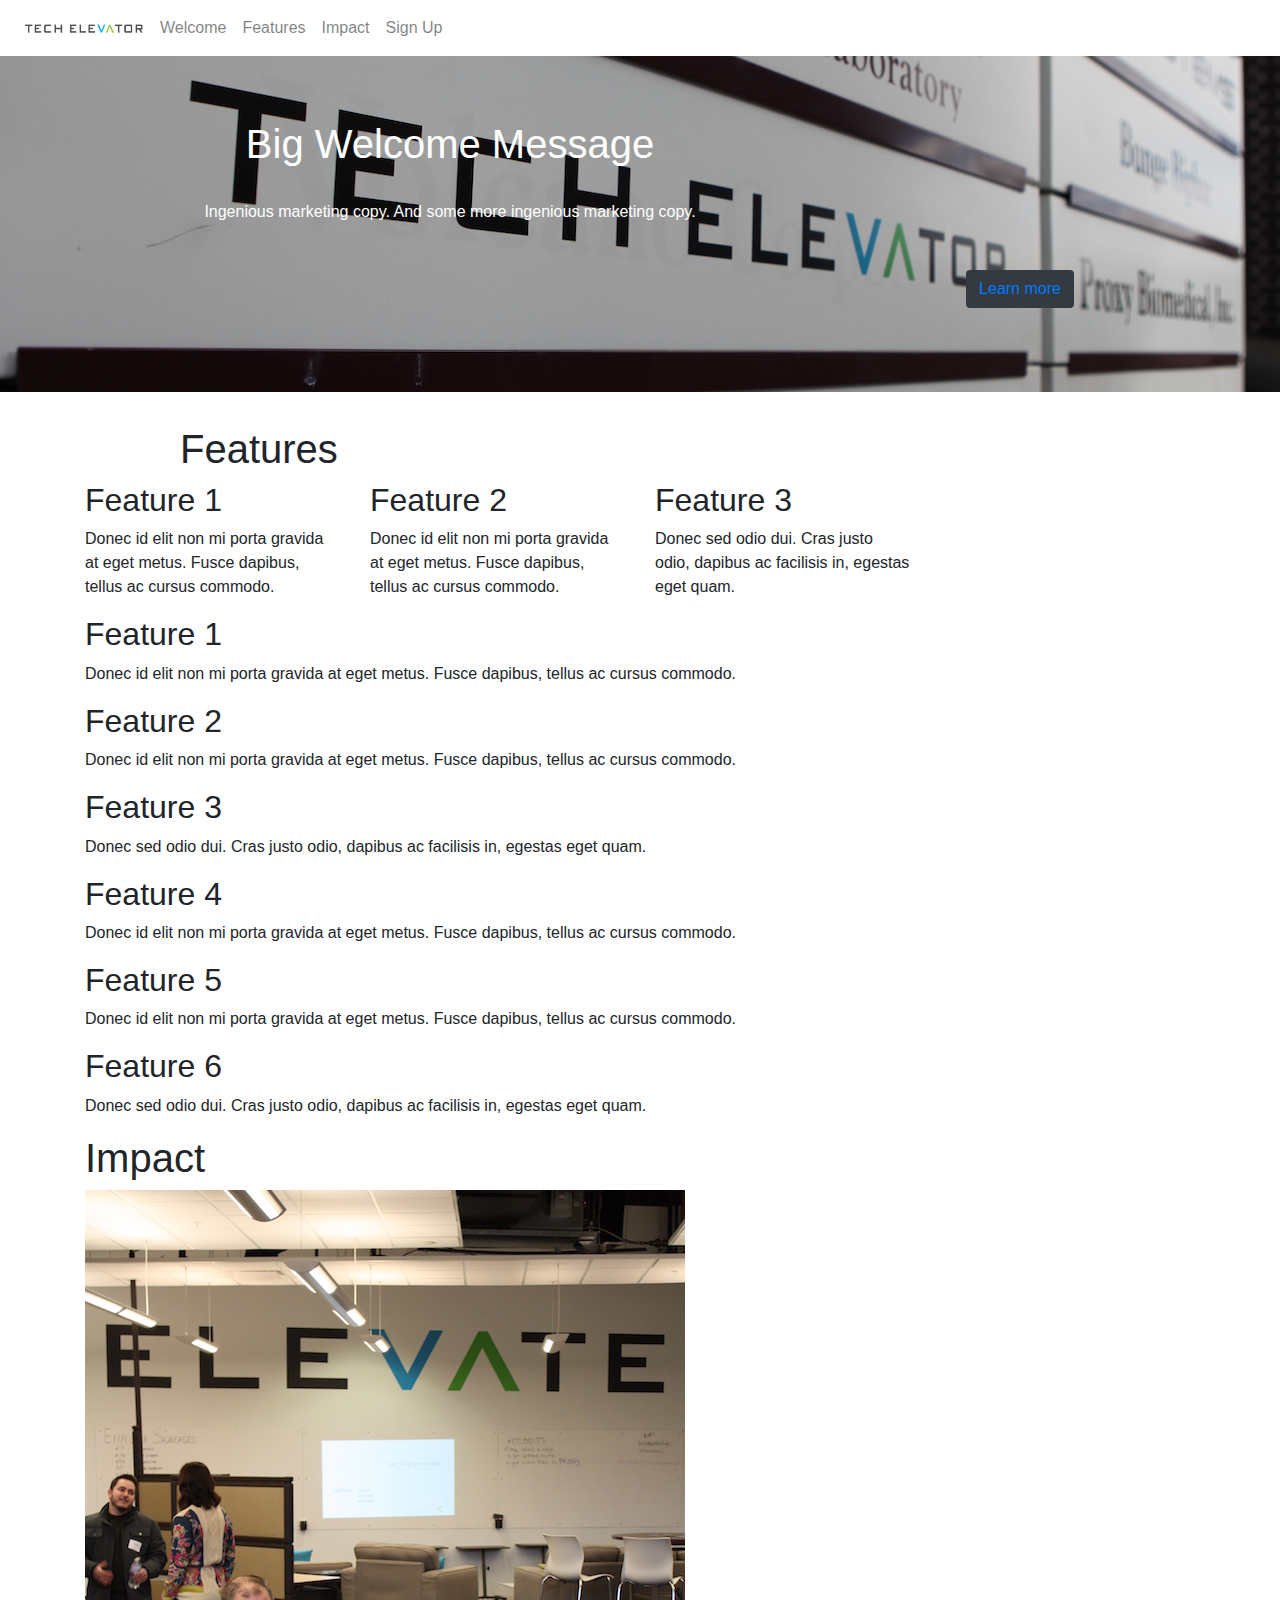
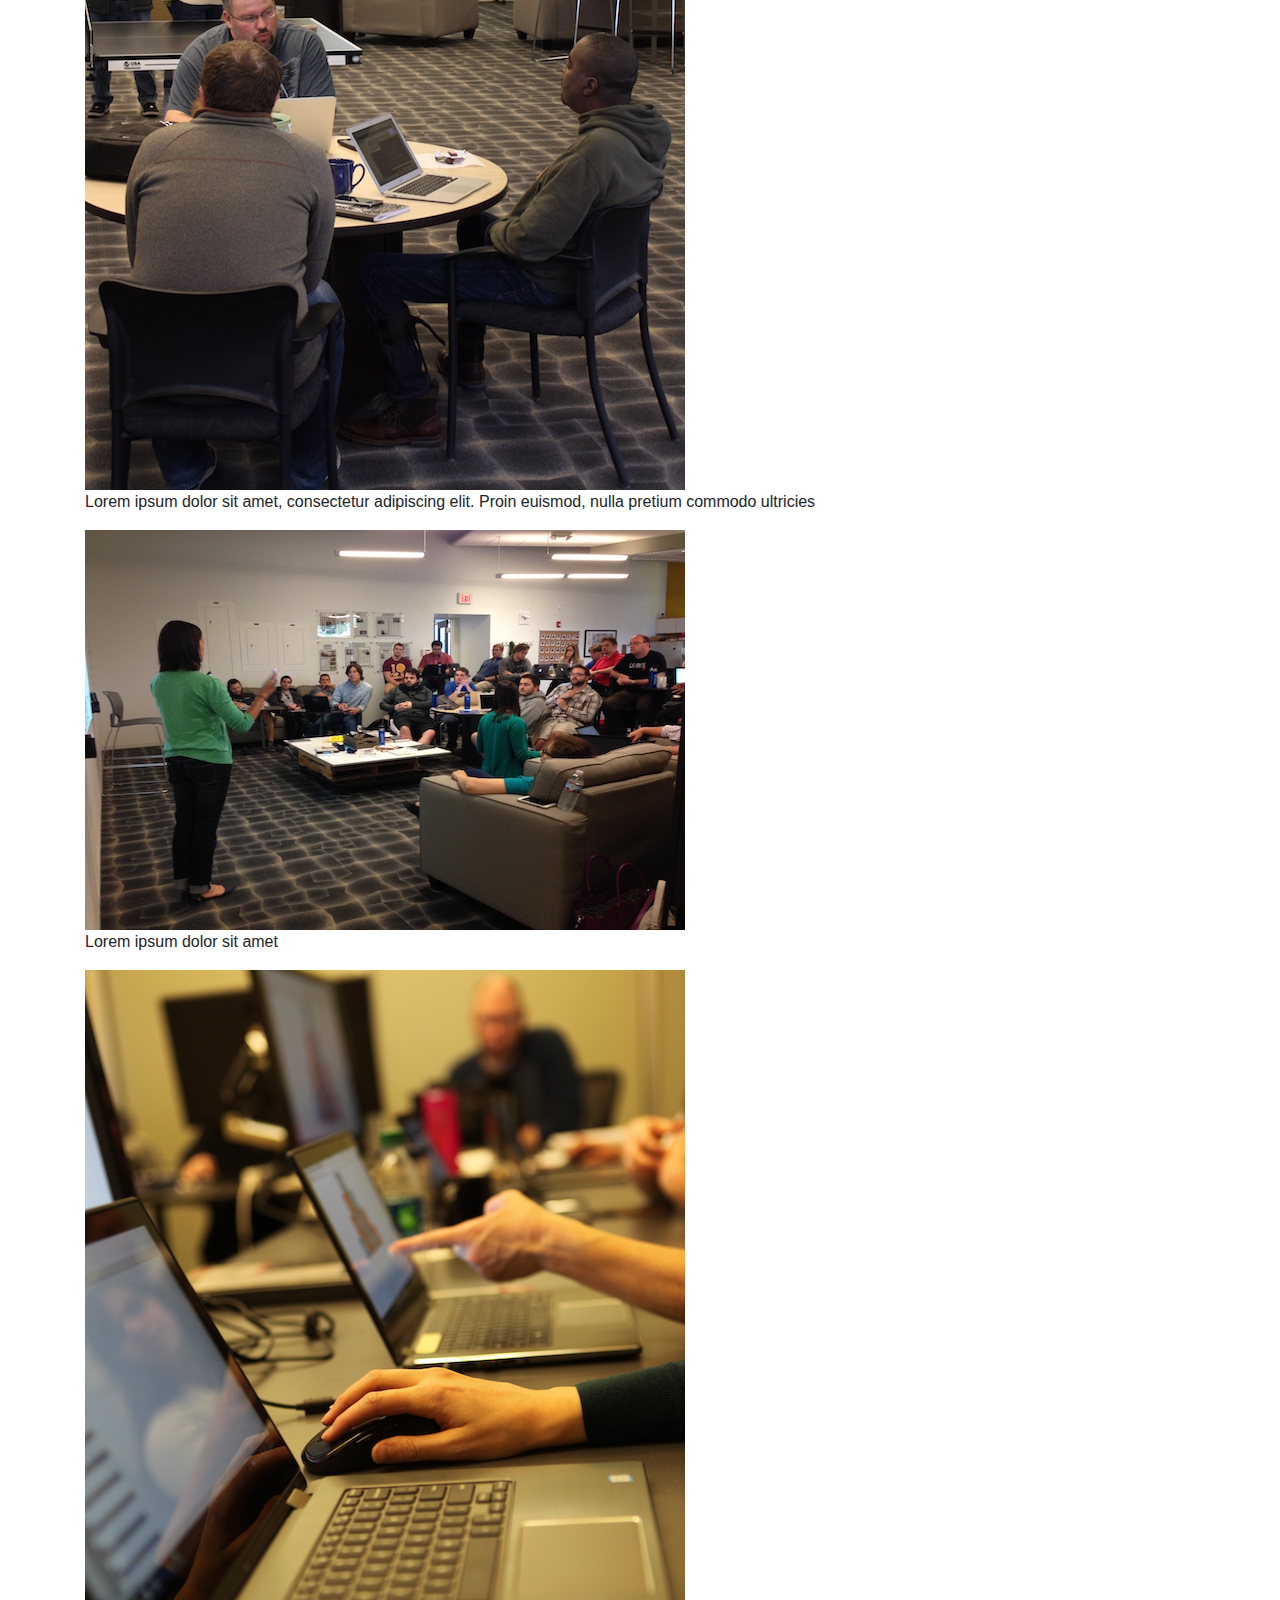
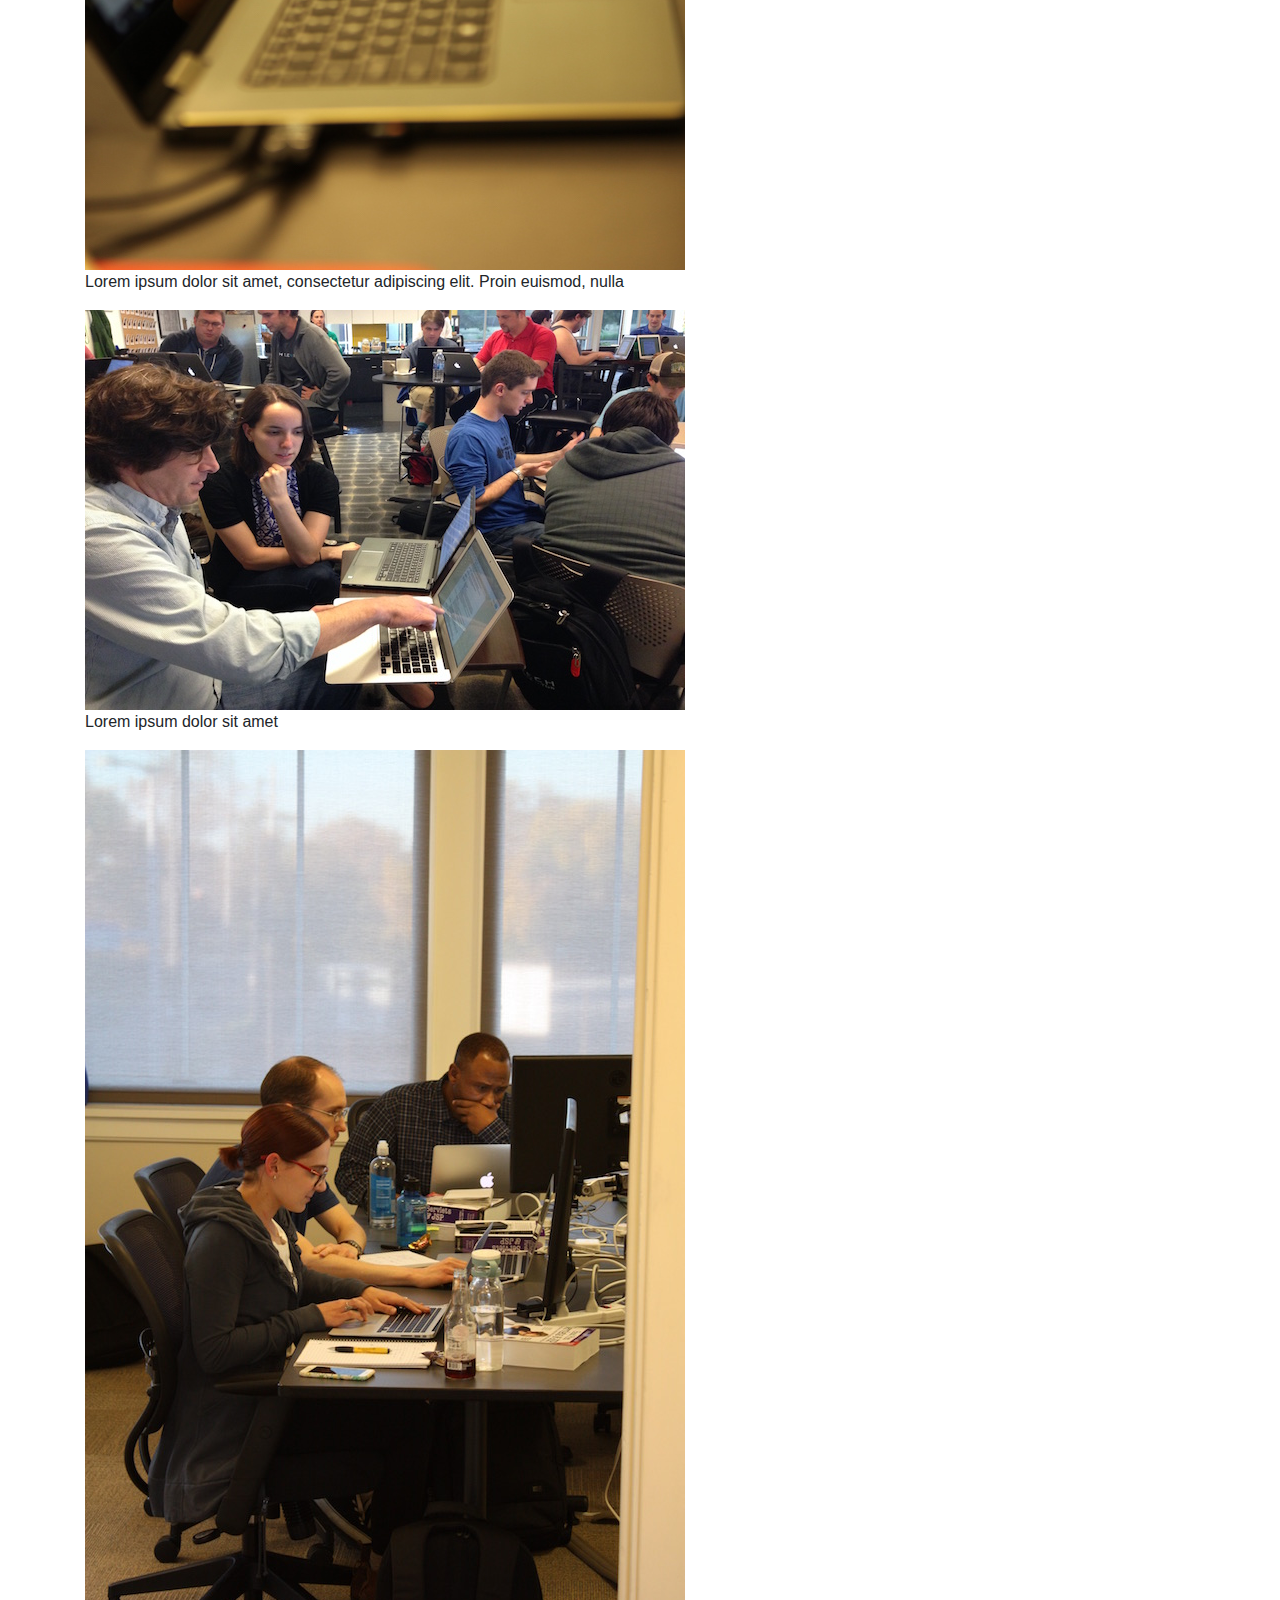
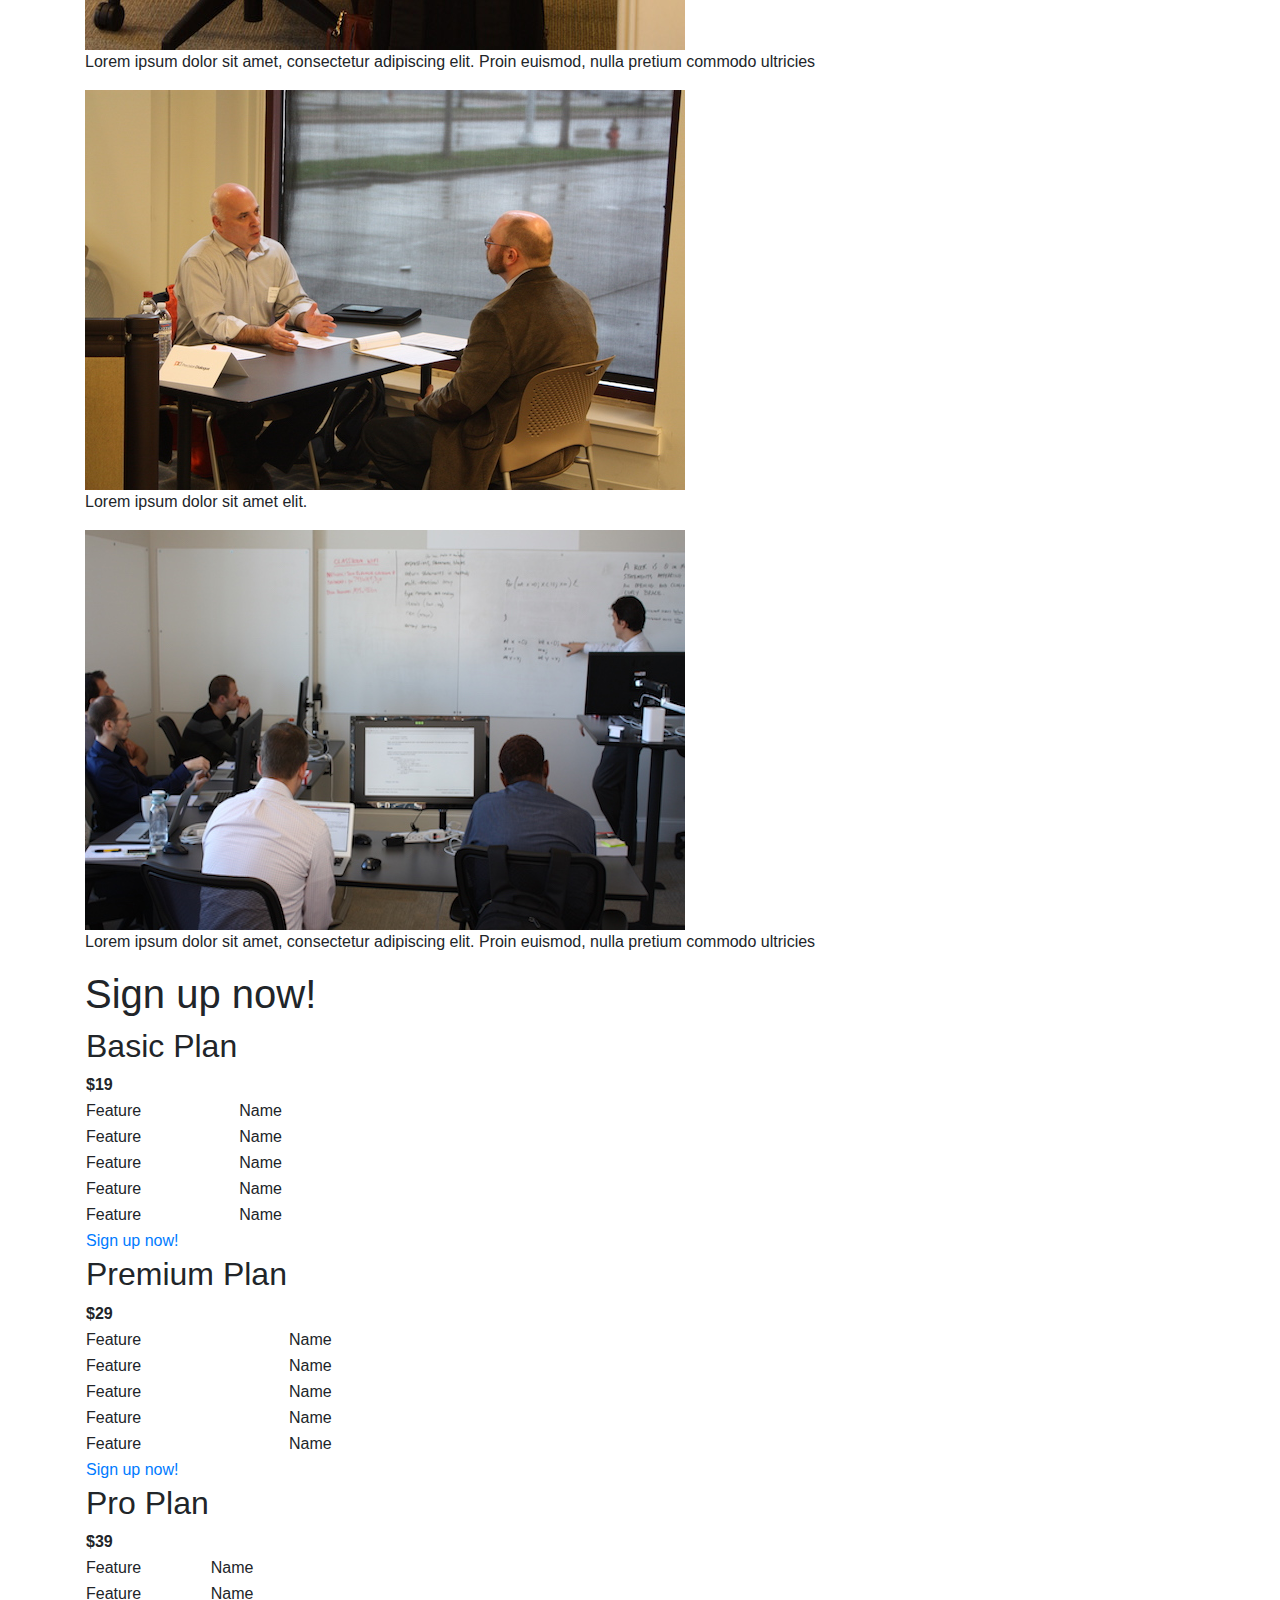
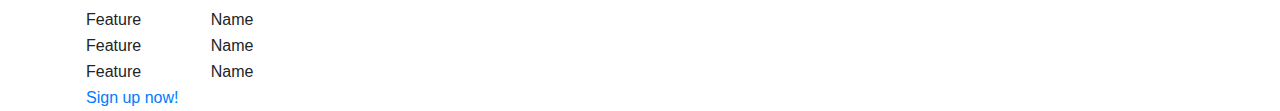
<file: m4-w10d5-twitter-bootstrap-exercises/exercise-1/index.html>
<!DOCTYPE html>
<html>
    <head>
      <meta charset="utf-8">
      <title>Tech Elevator</title>
      <link rel="stylesheet" href="https://maxcdn.bootstrapcdn.com/bootstrap/4.1.0/css/bootstrap.min.css">
      <script src="https://ajax.googleapis.com/ajax/libs/jquery/3.3.1/jquery.min.js"></script>
      <script src="https://cdnjs.cloudflare.com/ajax/libs/popper.js/1.14.0/umd/popper.min.js"></script>
      <script src="https://maxcdn.bootstrapcdn.com/bootstrap/4.1.0/js/bootstrap.min.js"></script>
      
      <link rel="stylesheet" href="styles.css">
    </head>
    
    <body>
     <nav class="navbar navbar-light navbar-expand-sm">
          <ul class="navbar-nav">
           <li class="nav-item">
              <a class="nav-link" href="#welcome">
              <img src="img/te_logo.png" alt="Tech Elevator" width="120"/></a>
            </li>
            <li class="nav-item">
              <a class="nav-link" href="#welcome">Welcome</a>
            </li>
            <li class="nav-item">
              <a class="nav-link" href="#features">Features</a>
            </li>
            <li class="nav-item">
              <a class="nav-link" href="#impact">Impact</a>
            </li>
            <li class="nav-item">
              <a class="nav-link" href="#signup">Sign Up</a>
            </li>
          </ul>
      </nav>
        <div class="jumbotron jumbotron-fluid hero">
           <div class="container">
            <div class="row text-center">
                <div class="col-sm-8">
                    <h1 class="jumbotron transparent-white welcome no-padding">Big Welcome Message</h1>
                    <p class="transparent-white under-welcome">Ingenious marketing copy. And some more ingenious marketing copy. </p>
                </div>
                <div class="col-sm-4 ">
                        <button class="learn-more btn bg-dark">
                     <a href="#features">Learn more</a></button>
                </div>
                    
                </div>
                
            </div>
        </div>
      
         <div class="container">
            <div class="row">
              <div class="col-sm-12"></div>
            </div>


              <!-- FEATURES SECTION -->
              <div class="row">
                  <div class="col-sm-1"></div>
                  <div class="col-sm-3"><h1>Features</h1>
                  </div>
                  <div class="col-sm-8"></div>
              </div>
              <div class="row row-centered">
                  <div class="col-sm-3 col-centered">
                    <h2>Feature 1</h2>
                    <p>Donec id elit non mi porta gravida at eget metus. Fusce dapibus, tellus ac cursus commodo. </p>
                  </div>
                  <div class="col-sm-3 col-centered">
                    <h2>Feature 2</h2>
                    <p>Donec id elit non mi porta gravida at eget metus. Fusce dapibus, tellus ac cursus commodo. </p>
                  </div>
                  <div class="col-sm-3 col-centered">
                    <h2>Feature 3</h2>
                <p>Donec sed odio dui. Cras justo odio, dapibus ac facilisis in, egestas eget quam.</p>
                  </div>
                 

              </div>


                <h2>Feature 1</h2>
                <p>Donec id elit non mi porta gravida at eget metus. Fusce dapibus, tellus ac cursus commodo. </p>
                <h2>Feature 2</h2>
                <p>Donec id elit non mi porta gravida at eget metus. Fusce dapibus, tellus ac cursus commodo. </p>
                <h2>Feature 3</h2>
                <p>Donec sed odio dui. Cras justo odio, dapibus ac facilisis in, egestas eget quam.</p>
                <h2>Feature 4</h2>
                <p>Donec id elit non mi porta gravida at eget metus. Fusce dapibus, tellus ac cursus commodo. </p>
                <h2>Feature 5</h2>
                <p>Donec id elit non mi porta gravida at eget metus. Fusce dapibus, tellus ac cursus commodo. </p>
                <h2>Feature 6</h2>
                <p>Donec sed odio dui. Cras justo odio, dapibus ac facilisis in, egestas eget quam.</p>
              <!-- /.row -->

              <!-- IMPACT SECTION -->
              <section id="impact">
                <h1>Impact</h1>
                <img src="img/photo_one.jpg" alt="Photo One">
                <blockquote><p>Lorem ipsum dolor sit amet, consectetur adipiscing elit. Proin euismod, nulla pretium commodo ultricies</p></blockquote>
                <img src="img/photo_two.jpg" alt="Photo Two">
                <blockquote><p>Lorem ipsum dolor sit amet</p></blockquote>
                <img src="img/photo_three.jpg" alt="Photo Three">
                <blockquote><p>Lorem ipsum dolor sit amet, consectetur adipiscing elit. Proin euismod, nulla</p></blockquote>
                <img src="img/photo_four.jpg" alt="Photo Four">
                <blockquote><p>Lorem ipsum dolor sit amet</p></blockquote>
                <img src="img/photo_five.jpg" alt="Photo Five">
                <blockquote ><p>Lorem ipsum dolor sit amet, consectetur adipiscing elit. Proin euismod, nulla pretium commodo ultricies</p></blockquote>
                <img src="img/photo_six.jpg" alt="Photo Six">
                <blockquote><p>Lorem ipsum dolor sit amet elit.</p></blockquote>
                <img src="img/photo_seven.jpg" alt="Photo Seven">
                <blockquote><p>Lorem ipsum dolor sit amet, consectetur adipiscing elit. Proin euismod, nulla pretium commodo ultricies</p></blockquote>
              </section><!-- /#impact -->

              <!-- SIGNUP SECTION -->
              <section id="signup">
                  <h1>Sign up now!</h1>
                    <table>
                      <thead>
                        <tr>
                          <th>
                            <h2>Basic Plan</h2>
                            <div>$19</div>
                          </th>
                        </tr>
                      </thead>
                      <tfoot>
                        <tr><td><a href="#">Sign up now!</a></td></tr>
                      </tfoot>
                      <tbody>
                        <tr><td>Feature</td><td>Name</td></tr>
                        <tr><td>Feature</td><td>Name</td></tr>
                        <tr><td>Feature</td><td>Name</td></tr>
                        <tr><td>Feature</td><td>Name</td></tr>
                        <tr><td>Feature</td><td>Name</td></tr>
                      </tbody>
                    </table>
                    <table>
                      <thead>
                        <tr>
                          <th>
                            <h2>Premium Plan</h2>
                            <div>$29</div>
                          </th>
                        </tr>
                      </thead>
                      <tfoot>
                        <tr><td><a href="#">Sign up now!</a></td></tr>
                      </tfoot>
                      <tbody>
                        <tr><td>Feature</td><td>Name</td></tr>
                        <tr><td>Feature</td><td>Name</td></tr>
                        <tr><td>Feature</td><td>Name</td></tr>
                        <tr><td>Feature</td><td>Name</td></tr>
                        <tr><td>Feature</td><td>Name</td></tr>
                      </tbody>
                    </table>
                    <table>
                      <thead>
                        <tr>
                          <th>
                            <h2>Pro Plan</h2>
                            <div>$39</div>
                          </th>
                        </tr>
                      </thead>
                      <tfoot>
                        <tr><td><a href="#">Sign up now!</a></td></tr>
                      </tfoot>
                      <tbody>
                        <tr><td>Feature</td><td>Name</td></tr>
                        <tr><td>Feature</td><td>Name</td></tr>
                        <tr><td>Feature</td><td>Name</td></tr>
                        <tr><td>Feature</td><td>Name</td></tr>
                        <tr><td>Feature</td><td>Name</td></tr>
                      </tbody>
                    </table>
              </section><!-- /#signup -->
     </div>
  

</body>
</html>
</file>
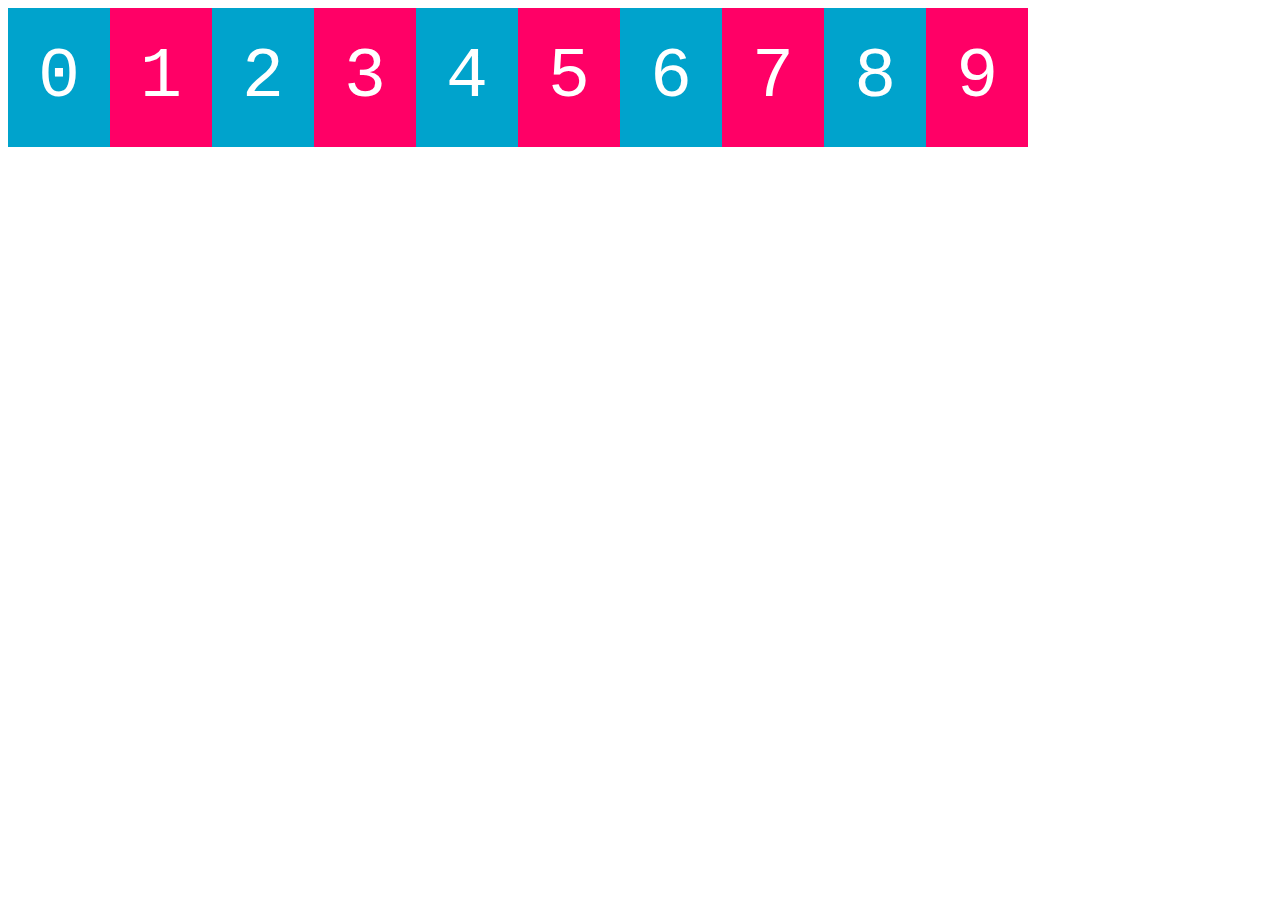
<file: m3-w7d2-css_selectors_and_layouts_exercises/src/main/webapp/index.html>
<!DOCTYPE html>
<html>
<head>
  <title>Fun with Blocks</title>
 <!-- <link rel="stylesheet" href="fun-with-blocks.css"> -->
 <!-- <link rel="stylesheet" href="fun-with-blocks-no-css.css"> -->
 <!-- <link rel="stylesheet" href="fun-with-blocks-pyramid.css">  -->
<!--   <link rel="stylesheet" href="fun-with-blocks-steps.css">   -->
 <!--  <link rel="stylesheet" href="fun-with-blocks-stack.css">  -->
 <link rel="stylesheet" href="fun-with-blocks-in-a-row.css"> 
</head>
<body>
  <div class="layer">
    <div id="box_0" class="box even">
      0
    </div>
  </div>
  <div class="layer">
    <div id="box_1" class="box odd">
      1
    </div>
    <div id="box_2" class="box even">
      2
    </div>
  </div>
  <div class="layer">
    <div id="box_3" class="box odd">
      3
    </div>
    <div id="box_4" class="box even">
      4
    </div>
    <div id="box_5" class="box odd">
      5
    </div>
  </div>
  <div class="layer">
    <div id="box_6" class="box even">
      6
    </div>
    <div id="box_7" class="box odd">
      7
    </div>
    <div id="box_8" class="box even">
      8
    </div>
    <div id="box_9" class="box odd">
      9
    </div>
  </div>
</body>
</html>
</file>
<file: m4-w10d5-twitter-bootstrap-exercises/exercise-1/styles.css>
.transparent-white {
    background: transparent !important;
    color: white;
} 

.no-padding {
    padding: 0px !important;
}

.hero {
    background-image: url("img/te_present_1600x1060.jpg");
    background-position: center;
}

.learn-more {
    margin: 150px 0px 20px 0px
}
</file>
<file: m3-w7d2-css_selectors_and_layouts_exercises/src/main/webapp/fun-with-blocks.css>
html {
  font: 96px Courier;
}
</file>
<file: m3-w7d2-css_selectors_and_layouts_exercises/src/main/webapp/fun-with-blocks-no-css.css>
html {
  font: 96px Courier;
}
</file>
<file: m3-w7d2-css_selectors_and_layouts_exercises/src/main/webapp/fun-with-blocks-pyramid.css>
body {
	text-align:center;
	width: max-content;
	font-size: 0px;
	color: white;
	font-family: Courier;
}

.odd {
	background-color:  #ff0066;
}

.even {
	background-color: #00a3cc;
}

.box {
	font-size: 70px;
	display: inline-block;
	text-align: center;
	padding: 70px;
}
</file>
<file: m3-w7d2-css_selectors_and_layouts_exercises/src/main/webapp/fun-with-blocks-steps.css>
body {
	color: white;
	font-family: Courier;
	font-size: 96px;
}

.odd {
	background-color: #ff0066;
}

.even {
	background-color: #00a3cc;
}

.box {
	margin: 0px;
	display: block;
	text-align: center;
	padding: 80px;
	width: 60px;
}

.layer {
	position: relative;
}

#box_0 {
	position: relative;
}

#box_1 {
	position: relative;
	left: 219px;
}

#box_2 {
	position: relative;
	left: 438px;
	
}

#box_3 {
	position: relative;
	left: 657px;
}

#box_4, #box_5 {
	position: relative;
	left: 876px;
}

#box_5 {
	position: relative;
	left: 876px;
}

#box_6 {
	position: relative;
	left: 657px;
}

#box_7 {
	position: relative;
	left: 438px;
}

#box_8 {
	position: relative;
	left: 219px;
}

#box_9 {
	position: relative;
}
</file>
<file: m3-w7d2-css_selectors_and_layouts_exercises/src/main/webapp/fun-with-blocks-stack.css>
body {
	color: white;
	font-family: Courier;
	font-size: 96px;
}

.odd {
	background-color: #ff0066;
	
}

.even {
	background-color: #00a3cc;
}

.box {
	margin: 0px;
	display: block;
	text-align: center;
	padding: 80px;
	width: 60px;
}

.layer {
	position: relative;
}
</file>
<file: m3-w7d2-css_selectors_and_layouts_exercises/src/main/webapp/fun-with-blocks-in-a-row.css>
body {
	font-size: 0;
	color: white;
	font-family: Courier;
}
  .layer {
	display: inline-block;
}  

.box {
	margin: 0px;
	font-size: 70px;
	padding: 30px;
	display: inline-block;
	}
	
.odd {
	background-color: #ff0066;
}

.even {
	background-color: #00a3cc;
}
</file>
